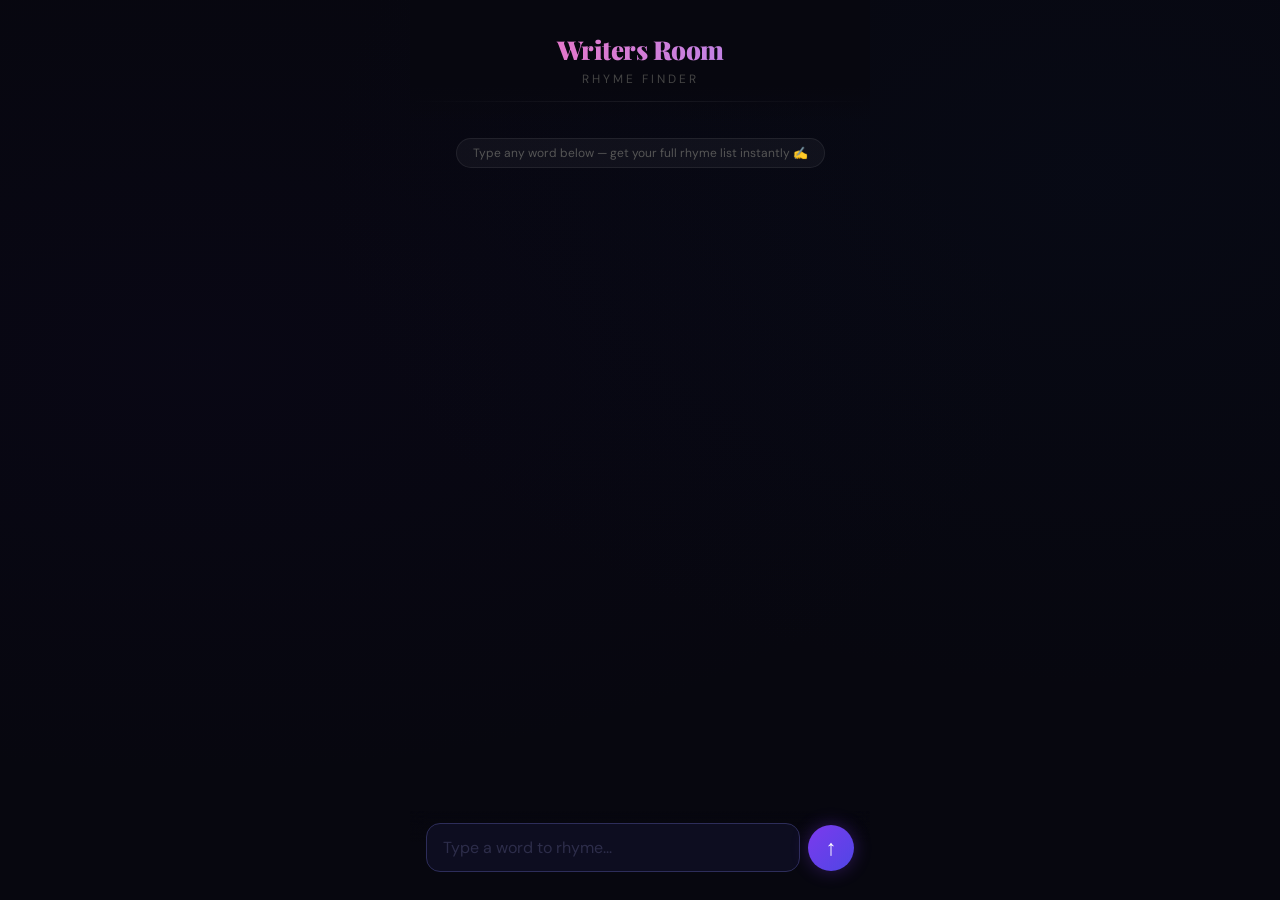
<file: index.html>
<!DOCTYPE html>
<html lang="en">
<head>
<meta charset="UTF-8">
<meta name="viewport" content="width=device-width, initial-scale=1.0">
<title>Writers Room - Rhyme Finder</title>
<style>
@import url('https://fonts.googleapis.com/css2?family=Playfair+Display:wght@700;900&family=DM+Sans:wght@300;400;500&display=swap');
*,*::before,*::after{box-sizing:border-box;margin:0;padding:0}
body{background:#07070f;color:#d4d4e8;font-family:'DM Sans',sans-serif;min-height:100vh;display:flex;flex-direction:column;align-items:center;padding:0 16px 140px;background-image:radial-gradient(ellipse at 15% 40%,rgba(26,10,74,.09) 0%,transparent 55%),radial-gradient(ellipse at 85% 20%,rgba(10,26,58,.13) 0%,transparent 50%)}
header{width:100%;max-width:460px;text-align:center;padding:32px 0 20px;position:sticky;top:0;background:linear-gradient(180deg,#07070f 70%,transparent);z-index:10}
h1{font-family:'Playfair Display',serif;font-size:26px;font-weight:900;background:linear-gradient(90deg,#ff6eb4,#a78bfa,#7ec8e3);background-size:200% auto;-webkit-background-clip:text;-webkit-text-fill-color:transparent;animation:shimmer 4s linear infinite;letter-spacing:-.5px}
header p{font-size:12px;color:#444;letter-spacing:3px;text-transform:uppercase;margin-top:4px}
.divider{height:1px;background:linear-gradient(90deg,transparent,rgba(255,255,255,.07),transparent);margin-top:14px}
#chat{width:100%;max-width:460px;flex:1;padding:16px 0 8px;display:flex;flex-direction:column;gap:14px}
.bu{display:flex;justify-content:flex-end}
.bu span{background:linear-gradient(135deg,#2d1b69,#1a0a4a);border:1px solid rgba(109,40,217,.4);border-radius:16px 0 16px 16px;padding:11px 16px;max-width:78%;font-size:15px;color:#e9d5ff;line-height:1.5}
.ba{display:flex;flex-direction:column;gap:6px}
.ba .lbl{font-size:11px;color:#a78bfa;letter-spacing:2px;text-transform:uppercase;padding-left:4px}
.ba .box{background:linear-gradient(135deg,#111127,#0d0d22);border:1px solid rgba(167,139,250,.2);border-radius:0 16px 16px 16px;padding:14px 16px;font-size:14px;line-height:1.9;color:#d4d4e8;box-shadow:0 2px 24px rgba(167,139,250,.05)}
.rw{display:inline-block;background:rgba(167,139,250,.1);border:1px solid rgba(167,139,250,.27);border-radius:8px;padding:3px 11px;margin:3px 4px 3px 0;color:#c4b5fd;font-size:14px;font-weight:500;cursor:pointer;transition:all .15s;user-select:none}
.rw:hover{background:rgba(167,139,250,.25)}
.rw:active{transform:scale(.96)}
.rw.ok{background:rgba(110,231,183,.15);border-color:rgba(110,231,183,.5);color:#6ee7b7}
.bs{text-align:center}
.bs span{background:rgba(255,255,255,.04);border:1px solid rgba(255,255,255,.07);border-radius:20px;padding:6px 16px;font-size:12px;color:#555;display:inline-block}
.td span{display:inline-block;width:6px;height:6px;border-radius:50%;background:#a78bfa;margin:0 2px;animation:bounce 1.2s ease-in-out infinite}
.td span:nth-child(2){animation-delay:.2s}
.td span:nth-child(3){animation-delay:.4s}
#bar{position:fixed;bottom:0;left:50%;transform:translateX(-50%);width:100%;max-width:460px;padding:12px 16px 28px;background:linear-gradient(0deg,#07070f 65%,transparent);backdrop-filter:blur(10px);z-index:10}
.iw{display:flex;gap:8px;align-items:center}
#wi{flex:1;background:#0d0d20;border:1px solid #2d2d5a;border-radius:14px;padding:13px 16px;color:#d4d4e8;font-size:16px;font-family:'DM Sans',sans-serif;transition:border-color .2s}
#wi:focus{outline:none;border-color:rgba(124,58,237,.53)}
#wi::placeholder{color:#2d2d4a}
#sb{width:46px;height:46px;border-radius:50%;background:linear-gradient(135deg,#7c3aed,#4f46e5);border:none;color:#fff;font-size:22px;cursor:pointer;flex-shrink:0;transition:all .2s;box-shadow:0 0 18px rgba(124,58,237,.33);display:flex;align-items:center;justify-content:center}
#sb:disabled{background:#1a1a3a;box-shadow:none;cursor:not-allowed;opacity:.5}
#ebw{text-align:center;margin-top:10px;display:none}
#eb{background:transparent;border:1px solid rgba(255,110,180,.27);border-radius:16px;padding:6px 22px;color:#ff6eb4;font-size:12px;cursor:pointer;font-family:'DM Sans',sans-serif;transition:all .2s}
#eb:hover{background:rgba(255,110,180,.07)}
#ov{display:none;position:fixed;inset:0;background:rgba(0,0,0,.8);z-index:100;backdrop-filter:blur(8px);align-items:flex-end;justify-content:center}
#ov.open{display:flex}
#md{width:100%;max-width:460px;background:linear-gradient(180deg,#111128,#07070f);border:1px solid #2d2d5a;border-radius:24px 24px 0 0;padding:28px 22px 44px;max-height:88vh;overflow-y:auto;animation:sup .3s ease}
.mt{text-align:center;margin-bottom:22px}
.mt .ic{font-size:32px;display:block;margin-bottom:6px}
.mt h2{font-family:'Playfair Display',serif;font-size:22px;color:#fff;font-weight:700}
.mt p{color:#555;font-size:13px;margin-top:4px}
.mb{width:100%;border-radius:14px;padding:14px;font-size:14px;font-family:'DM Sans',sans-serif;cursor:pointer;transition:all .2s;display:flex;align-items:center;justify-content:center;gap:8px;margin-bottom:12px;border:none}
.bf{background:rgba(255,255,255,.05);border:1px solid rgba(255,255,255,.1)!important;color:#888}
.bf:hover{background:rgba(255,255,255,.09)}
.hb{background:linear-gradient(135deg,#1a0a4a,#0a1a3a);border:1px solid rgba(167,139,250,.27);border-radius:16px;padding:18px;margin-bottom:12px}
.hh{display:flex;align-items:center;gap:10px;margin-bottom:14px}
.hh .hi{font-size:22px}
.hh .ht h3{color:#a78bfa;font-family:'Playfair Display',serif;font-size:16px}
.hh .ht p{color:#555;font-size:12px}
.hh .pr{margin-left:auto;color:#6ee7b7;font-size:20px;font-weight:700}
#us{margin-top:4px}
.ui{background:rgba(255,255,255,.05);border:1px solid rgba(255,255,255,.07);border-radius:10px;padding:12px 14px;font-size:13px;color:#777;line-height:1.8;margin-bottom:12px;text-align:center}
.ui strong{color:#e9d5ff}
#ci{width:100%;background:#0d0d20;border:1px solid #2d2d5a;border-radius:12px;padding:13px 16px;color:#d4d4e8;font-size:16px;font-family:'DM Sans',sans-serif;text-align:center;letter-spacing:4px;margin-bottom:10px;display:block;transition:border-color .2s}
#ci:focus{outline:none;border-color:rgba(124,58,237,.53)}
#ci::placeholder{letter-spacing:1px;color:#2d2d4a}
.bg{background:linear-gradient(135deg,#10b981,#059669);color:#fff;font-weight:500;box-shadow:0 4px 20px rgba(16,185,129,.2)}
.bg:hover{box-shadow:0 4px 28px rgba(16,185,129,.35);transform:translateY(-1px)}
#ue{text-align:center;color:#f87171;font-size:12px;margin-bottom:8px;display:none}
#hc{display:none}
.hs{margin-bottom:14px}
.hl2{font-size:11px;color:#a78bfa;letter-spacing:2px;text-transform:uppercase;margin-bottom:8px}
.hi2{background:rgba(255,255,255,.04);border-left:2px solid rgba(167,139,250,.27);border-radius:0 8px 8px 0;padding:6px 10px;font-size:13px;color:#bbb;margin-bottom:5px;line-height:1.5}
.bn{background:transparent!important;border:1px solid #2d2d5a!important;color:#555!important;box-shadow:none!important}
.sp{display:inline-block;width:12px;height:12px;border:2px solid rgba(167,139,250,.2);border-top-color:#a78bfa;border-radius:50%;animation:spin .7s linear infinite;margin-right:6px;vertical-align:middle}
.fi{animation:fadeUp .35s ease}
@keyframes shimmer{0%{background-position:0% center}100%{background-position:200% center}}
@keyframes bounce{0%,80%,100%{transform:translateY(0)}40%{transform:translateY(-5px)}}
@keyframes fadeUp{from{opacity:0;transform:translateY(8px)}to{opacity:1;transform:translateY(0)}}
@keyframes sup{from{transform:translateY(40px);opacity:0}to{transform:translateY(0);opacity:1}}
@keyframes spin{to{transform:rotate(360deg)}}
</style>
</head>
<body>
<header>
  <h1>Writers Room</h1>
  <p>Rhyme Finder</p>
  <div class="divider"></div>
</header>
<div id="chat">
  <div class="bs fi"><span>Type any word below &#8212; get your full rhyme list instantly &#9997;</span></div>
</div>
<div id="bar">
  <div class="iw">
    <input id="wi" type="text" placeholder="Type a word to rhyme..." autocomplete="off" autocorrect="off" autocapitalize="off" spellcheck="false"/>
    <button id="sb">&#8593;</button>
  </div>
  <div id="ebw"><button id="eb">End Session &amp; Get Highlights &#8594;</button></div>
</div>
<div id="ov">
  <div id="md">
    <div class="mt">
      <span class="ic">&#127925;</span>
      <h2>Session Complete</h2>
      <p id="mc">0 rhyme lookups</p>
    </div>
    <button class="mb bf" id="fd">&#128196; Download Transcript &#8212; Free</button>
    <div class="hb">
      <div class="hh">
        <span class="hi">&#10024;</span>
        <div class="ht"><h3>Session Highlights</h3><p>Top rhymes &#8226; patterns &#8226; writing notes</p></div>
        <span class="pr">$2</span>
      </div>
      <div id="us">
        <div class="ui">Text <strong>(602) 690-0836</strong> and we will send you a<br/>Cash App $name + unlock code after $2 payment.</div>
        <input id="ci" type="text" placeholder="Enter unlock code" maxlength="16"/>
        <div id="ue">Invalid code &#8212; text (602) 690-0836</div>
        <button class="mb bg" id="ub">&#9989; Unlock &amp; Download Highlights</button>
      </div>
      <div id="hc">
        <div class="hs"><div class="hl2">Words Searched</div><div id="hw"></div></div>
        <div class="hs"><div class="hl2">Top Rhyme Picks</div><div id="ht2"></div></div>
        <div class="hs"><div class="hl2">Writing Notes</div><div id="hn"><div class="hi2"><span class="sp"></span>Generating...</div></div></div>
        <button class="mb bg" id="dd" style="margin-top:8px">&#11015; Download Full Report</button>
      </div>
    </div>
    <button class="mb bn" id="ns">&#127925; Start New Session</button>
  </div>
</div>
<script>
(function(){
var C="WRROOM2024";
var log=[],busy=false;
var chat=document.getElementById("chat");
var wi=document.getElementById("wi");
var sb=document.getElementById("sb");
var ebw=document.getElementById("ebw");
var ov=document.getElementById("ov");

function callAPI(endpoint,body,cb){
  fetch(endpoint,{
    method:"POST",
    headers:{"Content-Type":"application/json"},
    body:JSON.stringify(body)
  }).then(function(r){return r.json();})
  .then(function(d){
    if(d.error){cb(null,d.error);return;}
    cb(d.text||"",null);
  })
  .catch(function(e){cb(null,e.message||"Network error");});
}

function send(){
  var w=wi.value.trim();
  if(!w||busy)return;
  wi.value="";busy=true;sb.disabled=true;
  addUser(w);
  var tid=addTyping();
  callAPI("/api/rhyme",{word:w},function(text,err){
    del(tid);
    if(err||!text){addSys("Error: "+(err||"No response. Try again."));busy=false;sb.disabled=false;return;}
    var words=text.split(",").map(function(x){return x.replace(/\n/g,"").trim().replace(/^[^a-zA-Z]+/,"").replace(/[^a-zA-Z \-']+$/,"").trim();}).filter(function(x){return x.length>1&&x.length<36;});
    if(words.length<2){addSys("Got: "+text.substring(0,100));busy=false;sb.disabled=false;return;}
    addRhymes(w,words);
    log.push({word:w,rhymes:words});
    ebw.style.display="block";
    busy=false;sb.disabled=false;wi.focus();
  });
}

function addUser(w){
  var d=mk("div","bu fi");
  d.innerHTML="<span>Rhymes for <strong>"+esc(w)+"</strong></span>";
  chat.appendChild(d);sc();
}
function addTyping(){
  var id="t"+Date.now();
  var d=mk("div","ba fi");d.id=id;
  d.innerHTML='<div class="lbl">Finding rhymes...</div><div class="box"><div class="td"><span></span><span></span><span></span></div></div>';
  chat.appendChild(d);sc();return id;
}
function addRhymes(w,words){
  var d=mk("div","ba fi");
  var chips=words.map(function(r){return '<span class="rw" data-w="'+esc(r)+'">'+esc(r)+'</span>';}).join("");
  d.innerHTML='<div class="lbl">'+words.length+' rhymes for \u201c'+esc(w)+'\u201d \u2014 tap to copy</div><div class="box">'+chips+'</div>';
  d.querySelectorAll(".rw").forEach(function(el){
    el.addEventListener("click",function(){
      var word=el.getAttribute("data-w");
      if(navigator.clipboard){navigator.clipboard.writeText(word).then(function(){el.classList.add("ok");setTimeout(function(){el.classList.remove("ok");},1200);});}
    });
  });
  chat.appendChild(d);sc();
}
function addSys(msg){var d=mk("div","bs fi");d.innerHTML="<span>"+msg+"</span>";chat.appendChild(d);sc();}
function del(id){var e=document.getElementById(id);if(e)e.remove();}
function sc(){setTimeout(function(){window.scrollTo({top:document.body.scrollHeight,behavior:"smooth"});},60);}
function mk(tag,cls){var e=document.createElement(tag);e.className=cls;return e;}
function esc(s){return String(s).replace(/&/g,"&amp;").replace(/</g,"&lt;").replace(/>/g,"&gt;").replace(/"/g,"&quot;");}

wi.addEventListener("keydown",function(e){if(e.key==="Enter")send();});
sb.addEventListener("click",send);

document.getElementById("eb").addEventListener("click",function(){
  document.getElementById("mc").textContent=log.length+" rhyme lookup"+(log.length!==1?"s":"");
  document.getElementById("us").style.display="block";
  document.getElementById("hc").style.display="none";
  document.getElementById("ci").value="";
  document.getElementById("ci").style.borderColor="";
  document.getElementById("ue").style.display="none";
  ov.classList.add("open");
});
ov.addEventListener("click",function(e){if(e.target===ov)ov.classList.remove("open");});

document.getElementById("fd").addEventListener("click",function(){
  var t="WRITERS ROOM - SESSION TRANSCRIPT\nDate: "+new Date().toLocaleString()+"\n\n";
  log.forEach(function(e){t+="WORD: "+e.word+"\nRHYMES: "+e.rhymes.join(", ")+"\n\n";});
  save(t,"writers-room-transcript.txt");
});

document.getElementById("ub").addEventListener("click",function(){
  var v=document.getElementById("ci").value.trim().toUpperCase();
  if(v!==C){document.getElementById("ue").style.display="block";document.getElementById("ci").style.borderColor="rgba(248,113,113,.4)";return;}
  document.getElementById("ue").style.display="none";
  document.getElementById("us").style.display="none";
  document.getElementById("hc").style.display="block";
  var ws=log.map(function(e){return e.word;});
  document.getElementById("hw").innerHTML=ws.map(function(w){return '<div class="hi2">'+esc(w)+'</div>';}).join("");
  var freq={};
  log.forEach(function(e){e.rhymes.forEach(function(r){freq[r]=(freq[r]||0)+1;});});
  var top=Object.keys(freq).sort(function(a,b){return freq[b]-freq[a];}).slice(0,16);
  document.getElementById("ht2").innerHTML=top.map(function(r){return '<div class="hi2">'+esc(r)+'</div>';}).join("");
  callAPI("/api/notes",{words:ws},function(notes,err){
    var el=document.getElementById("hn");
    if(err||!notes){el.innerHTML='<div class="hi2">Keep exploring - great song in these words.</div>';return;}
    el.innerHTML=notes.split("\n").filter(function(l){return l.trim();}).map(function(l){return '<div class="hi2">'+esc(l.trim())+'</div>';}).join("");
  });
});

document.getElementById("dd").addEventListener("click",function(){
  var t="WRITERS ROOM - HIGHLIGHTS REPORT\nDate: "+new Date().toLocaleString()+"\n\n";
  t+="WORDS SEARCHED:\n";
  log.forEach(function(e){t+="  - "+e.word+"\n";});
  t+="\nFULL RHYME LISTS:\n";
  log.forEach(function(e){t+="\n"+e.word.toUpperCase()+"\n"+e.rhymes.join(", ")+"\n";});
  var hn=document.getElementById("hn");
  if(hn&&hn.innerText.trim())t+="\n\nWRITING NOTES:\n"+hn.innerText.trim();
  t+="\n\nGenerated by Writers Room";
  save(t,"writers-room-highlights.txt");
});

document.getElementById("ns").addEventListener("click",function(){
  log=[];
  chat.innerHTML='<div class="bs fi"><span>New session \u2014 what word are we working with?</span></div>';
  ebw.style.display="none";
  ov.classList.remove("open");
  wi.focus();
});

function save(content,filename){
  var b=new Blob([content],{type:"text/plain;charset=utf-8"});
  var u=URL.createObjectURL(b);
  var a=document.createElement("a");
  a.href=u;a.download=filename;a.click();
  setTimeout(function(){URL.revokeObjectURL(u);},1000);
}
})();
</script>
</body>
</html>
</file>
